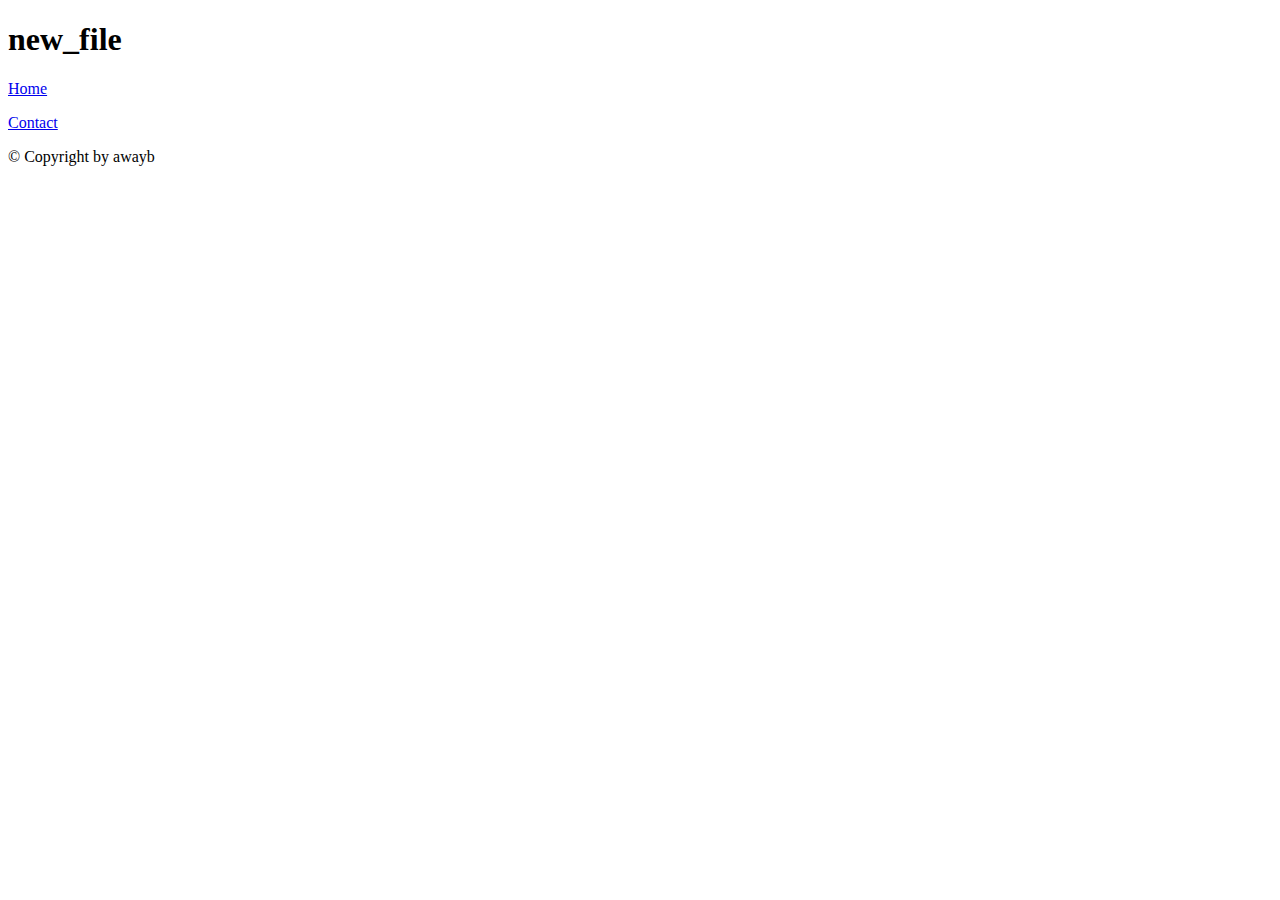
<file: new_file.html>
<!DOCTYPE html>
<html lang="en">
	<head>
		<meta charset="utf-8">

		<!-- Always force latest IE rendering engine (even in intranet) & Chrome Frame
		Remove this if you use the .htaccess -->
		<meta http-equiv="X-UA-Compatible" content="IE=edge,chrome=1">

		<title>new_file</title>
		<meta name="description" content="">
		<meta name="author" content="awayb">

		<meta name="viewport" content="width=device-width; initial-scale=1.0">

		<!-- Replace favicon.ico & apple-touch-icon.png in the root of your domain and delete these references -->
		<link rel="shortcut icon" href="/favicon.ico">
		<link rel="apple-touch-icon" href="/apple-touch-icon.png">
	</head>

	<body>
		<div>
			<header>
				<h1>new_file</h1>
			</header>
			<nav>
				<p>
					<a href="/">Home</a>
				</p>
				<p>
					<a href="/contact">Contact</a>
				</p>
			</nav>

			<div>

			</div>

			<footer>
				<p>
					&copy; Copyright  by awayb
				</p>
			</footer>
		</div>
	</body>
</html>
</file>
